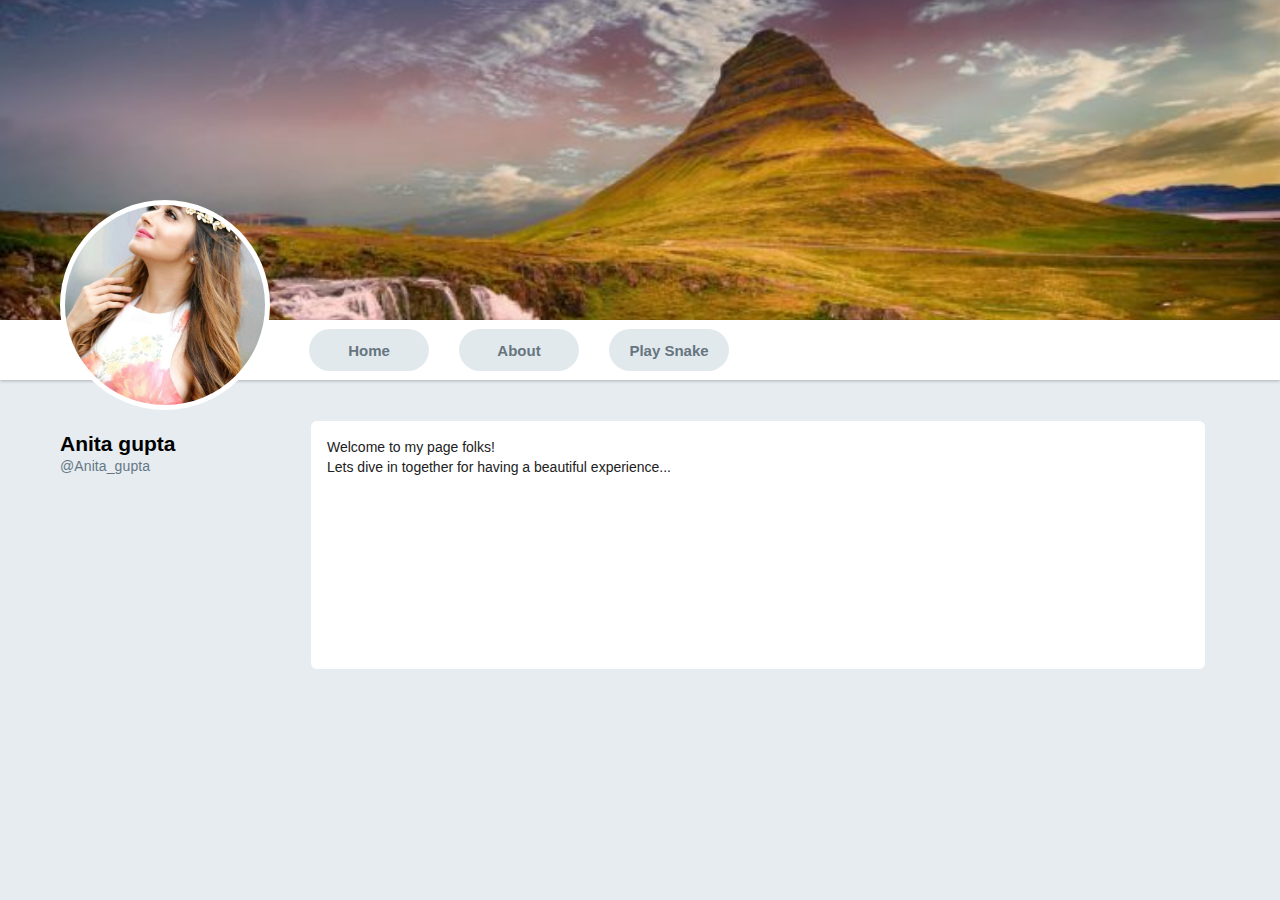
<file: index.html>
<!DOCTYPE html>
<html lang="en">
  <head>
    <meta charset="UTF-8" />
    <meta name="viewport" content="width=device-width, initial-scale=1.0" />
    <meta http-equiv="X-UA-Compatible" content="ie=edge" />
    <title>Document</title>
    <link rel="stylesheet" type="text/css" href="./styles/style.css" />
  </head>
  <body>
    <div class="background_image"></div>
    
    <div class="nav_container">
      <div class="nav_link_container">
        <a class="nav_link" href="./index.html">Home</a>
      </div>
      <div class="nav_link_container">
        <a class="nav_link" href="./about.html">About</a>
      </div>
      <div class="nav_link_container">
        <a class="nav_link" href="./snake.html">Play Snake</a>
      </div>
    </div>
    
    <div id="avatar_container">
      <img id="avatar" src="./images/307c9d180015582b42b37b86ecb5f458.jpg" alt="user_avatar" obj />
    </div>

    <div class="home_body_container">
      <div class="left_pane">
        <div class="name">Anita gupta</div>
        <div class="sub_text">@Anita_gupta</div>
      </div>
      <div class="right_pane">
        Welcome to my page folks!<br />
        Lets dive in together for having a beautiful experience...
      </div>
    </div>
    
  </body>
</html>
</file>
<file: styles/style.css>
body {
    background: #e6ecf0;
    padding: 0px;
    margin: 0px;
    position: relative;
    font-family: Helvetica;
  }
  .background_image {
    width: 100%;
    height: 320px;
    background-color: #9e9e9e;
    background-image: url("../images/616404-nature-river-waterfall-hill-hills-Iceland-Kirkjufell-748x468.jpg");
    background-size: cover;
    background-position: 0px -90px;
  }
  .nav_container {
    width: 100%;
    height: 60px;
    padding-left: 300px;
    box-sizing: border-box;
    display: flex;
    background-color: #fff;
    flex-direction: row;
    box-shadow: 0 1px 3px 0 rgba(0, 0, 0, 0.25);
  }
  .nav_link_container {
    padding: 9px;
    margin-right: 12px;
  }
  .nav_link {
    width: 120px;
    height: 100%;
    display: flex;
    justify-content: center;
    align-items: center;
    text-decoration: none;
    color: #000000;
    background-color: #e2e9ed;
    border-radius: 25px;
    font-size: 15px;
    font-weight: 700;
    color: #66757f;
  }
  #avatar_container {
    width: 210px;
    height: 210px;
    border-radius: 105px;
    display: flex;
    justify-content: center;
    align-items: center;
    background-color: #fff;
    position: absolute;
    top:200px;
    left: 60px;
  }
  #avatar {
    width: 200px;
    height: 200px;
    border-radius: 100px;
    object-fit: cover;
  }
  .home_body_container {
    width: 100%;
    padding-top: 40px;
    display: flex;
    box-sizing: border-box;
  }
  .left_pane {
    width: 310px;
    height: 80px;
    padding-left: 60px;
    padding-top: 10px;
    box-sizing: border-box;
  }
  .right_pane {
    width: 70%;
    height: 250px;
    background-color: #fff;
    border: 1px solid #e6ecf0;
    border-radius: 7px;
    padding: 16px;
    box-sizing: border-box;
    font-size: 14px;
    line-height: 20px;
    font-weight: normal;
    color: #212121;
  }
  .name {
    font-size: 21px;
    font-weight: bold;
    line-height: 28px;
    margin-right: 2px;
  }
  .sub_text {
    font-size: 14px;
    color: #657786;
    font-weight: lighter;
    letter-spacing: 0.1px;
  }
</file>
